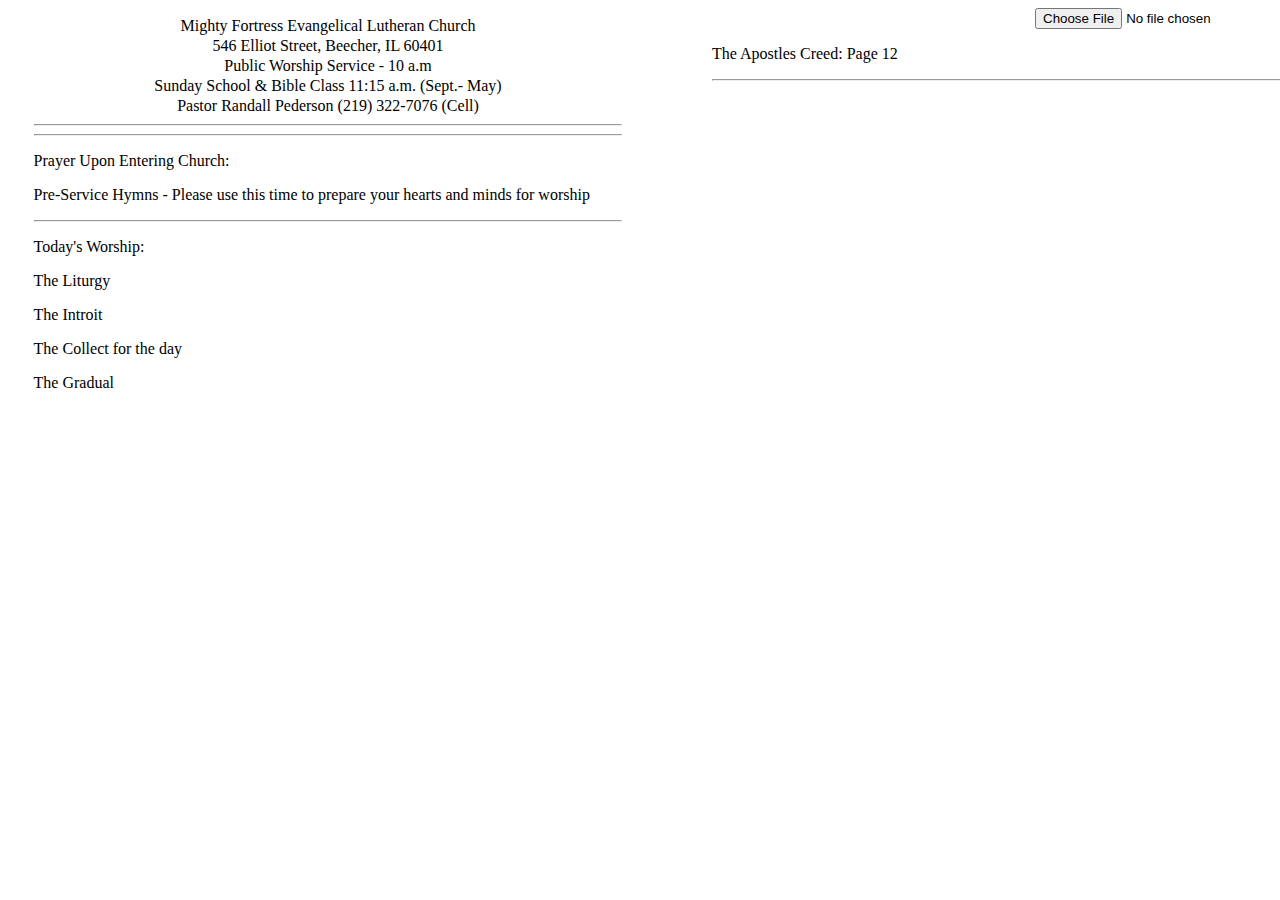
<file: index.html>
<!DOCTYPE html>
<html>
<head>
	<meta charset="utf-8">
	<meta name="viewport" content="width=device-width, initial-scale=1">
	<link rel="stylesheet" href="Bulletins.css">
	<title>Bulletins</title>
<input type="file" id="csvFileInput" accept=".csv">
</head>

<body>
<script src="Bulletins.js"></script>
<div id = "blanket">
<div class="LeftSide">
<div id="ContactInfo">	
<p>Mighty Fortress Evangelical Lutheran Church</p>
<p>546 Elliot Street, Beecher, IL 60401</p>
<p>Public Worship Service - 10 a.m</p>
<p>Sunday School & Bible Class 11:15 a.m. (Sept.- May)</p>
<p>Pastor Randall Pederson (219) 322-7076 (Cell)</p>
</div>
<hr>
<div class="Service">
<p id="SundayName"></p>
<p id="SundayDate"></p>
</div>
<hr>
<div class="Prayer">
	<p>Prayer Upon Entering Church:</p>
	<p id="Prayer"></p>
	<p id="Passage"> </p>
	<p>Pre-Service Hymns - Please use this time to prepare your hearts and minds for worship</p>
</div> 
<hr>
<div class="OrderOfService">
<p>Today's Worship:</p>
<p id="H1"></p>
<p>The Liturgy</p>
<p>The Introit</p>
<p>The Collect for the day</p>
<div id="Epistle"></div>
<p>The Gradual</p>
</div>
</div>

<div class="RightSide">
<div class="OrderOfServiceRight">
	
<p id="Gospel"></p>
<p>The Apostles Creed: Page 12</p>
<p id="H2"></p>
<p id="SermonText"></p>
<strong>
	<u>
		<p id="Title"></p>
	</u>
</strong>
<p id="TheOffertory"></p>
<p id="H3"></p>
<p id="H4"></p>
<hr>

<p id="News"></p>
<p id="counter"></p>
</div>
</div>
</div>
</div>
</body>
</html>
</file>
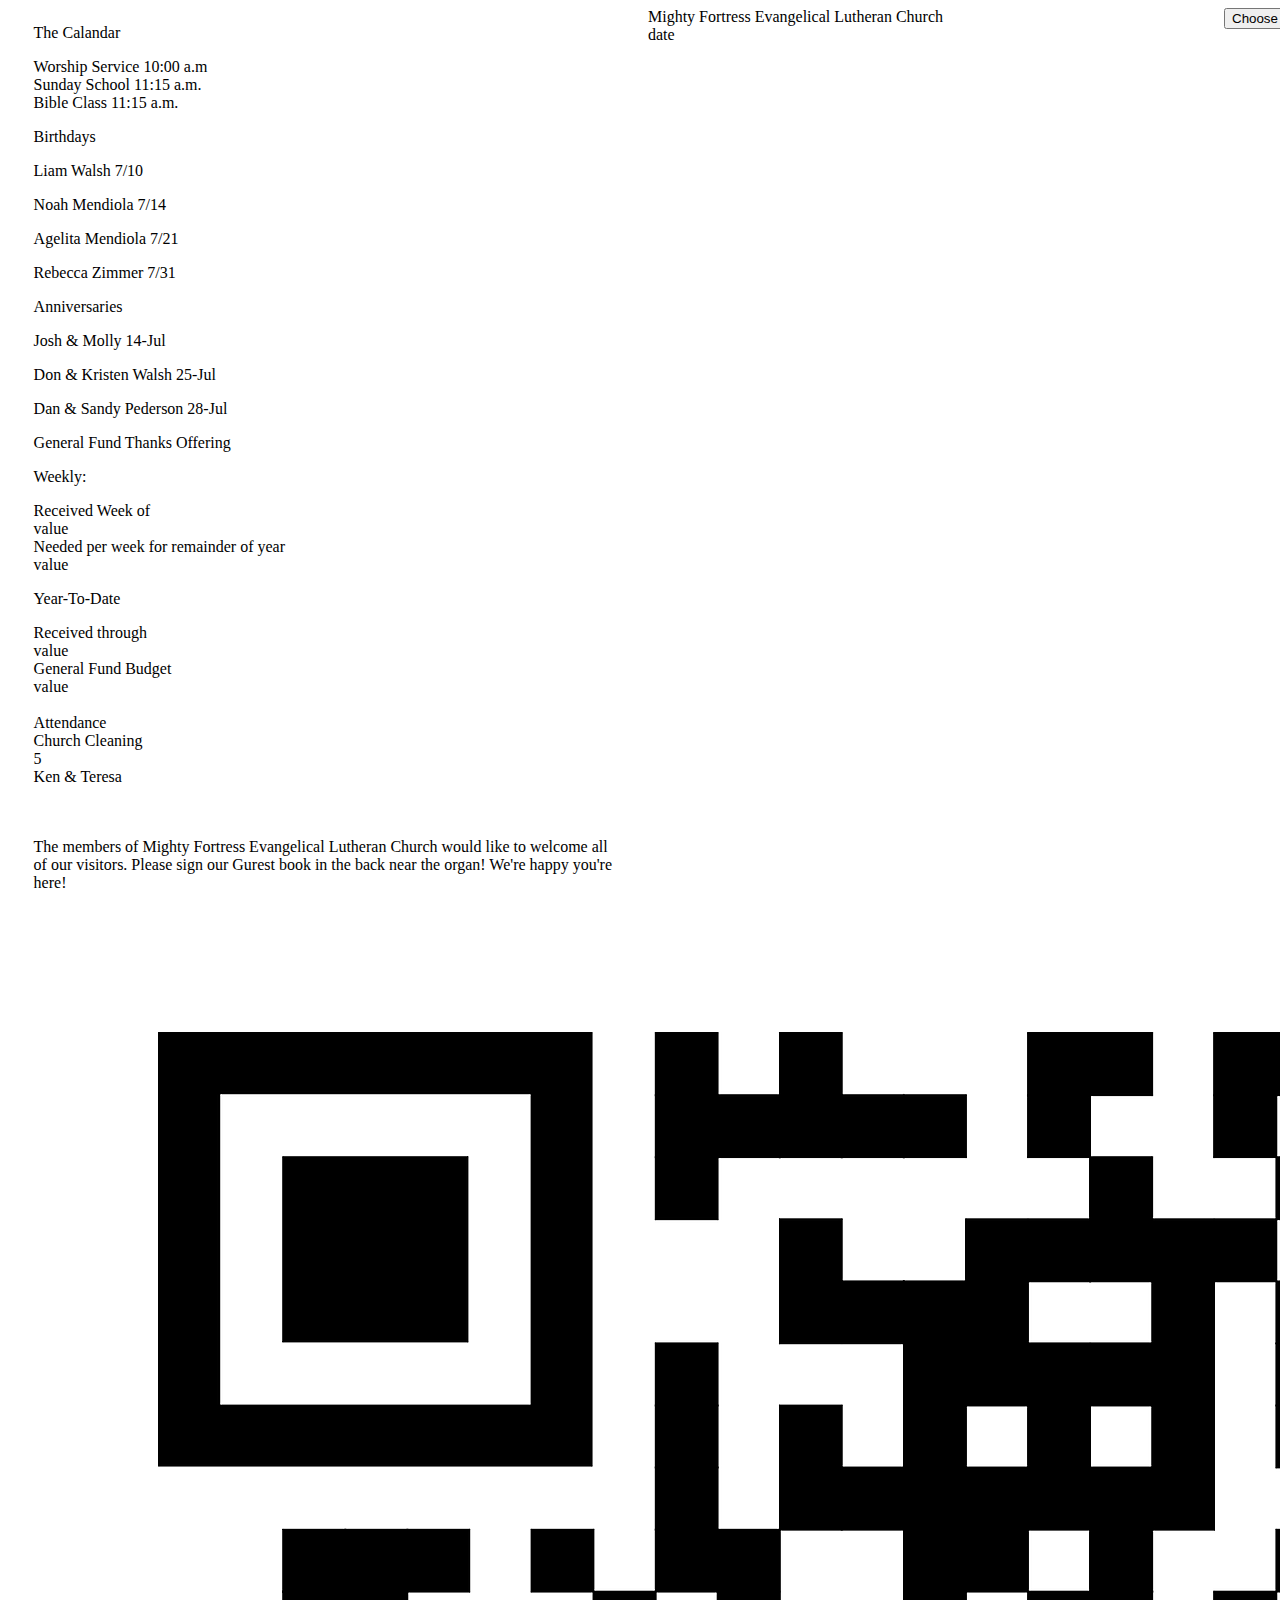
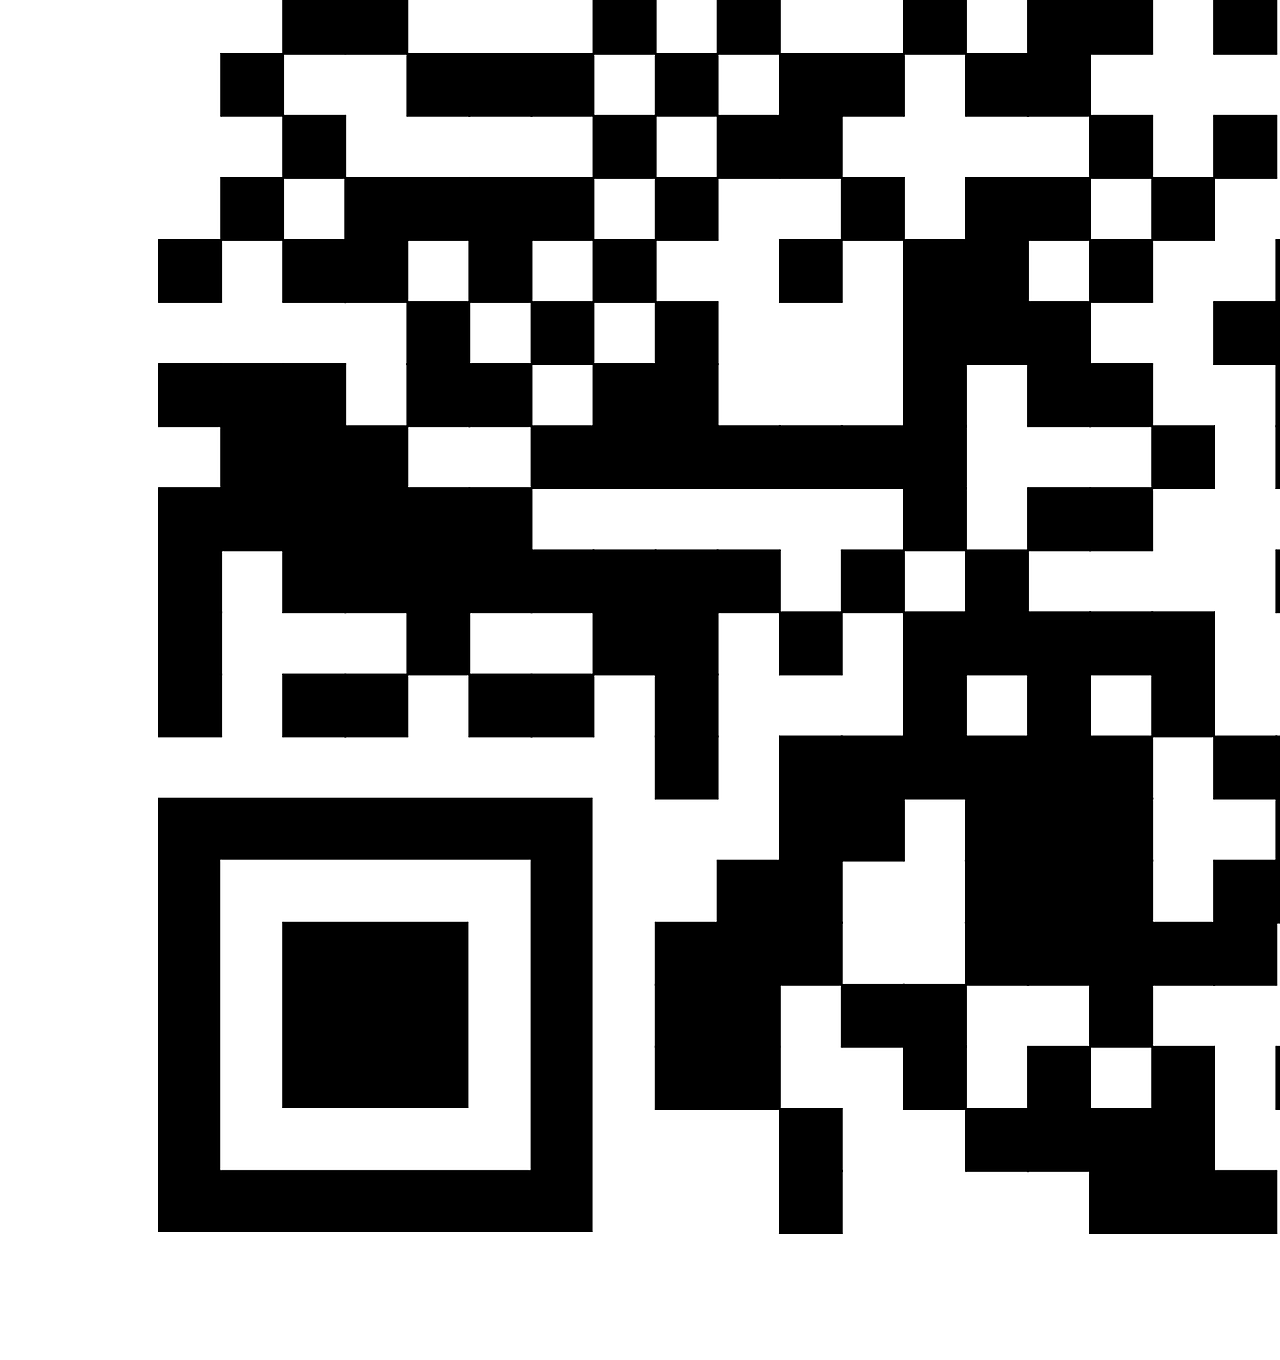
<file: back.html>
<!DOCTYPE html>
<html>
<head>
    <title>Bulletins: Back</title>
    <link rel="stylesheet" href="Bulletins.css">
    <link href='https://fonts.googleapis.com/css?family=Lobster' rel='stylesheet'>
<input type="file" id="csvFileInput" accept=".csv" style="width: 5%">
</head>
<script src="back.js" defer></script>
<body>
<div class="blanket-back">
<div class="RightSide">
<div id="spacer"></div>
<div class="center">  
Mighty Fortress Evangelical Lutheran Church
<div id="Date">
    date
</div>
</div>
</div>
<div class="LeftSide">
    <p class="Header">
        The Calandar
       <!-- <div id="Today"></div> -->
        <div> Worship Service 10:00 a.m</div>
        <div> Sunday School 11:15 a.m.</div>
        <div> Bible Class 11:15 a.m.</div>
    </p>
    <div class="brith-ann">  
        <div id="Birthdays">  
        <p class="Header">
            Birthdays
            <div id="Names"></div>
            <p id="birth-1"></p>
            <p id="birth-2"></p>
            <p id="birth-3"> </p>
            <p id="birth-4"> </p>
            <p id="birth-5"> </p>
            <p id="birth-6"></p>
        </p>
        </div>
        <div id="Anniversaries">
        <p class="Header">
            Anniversaries
        </p>
        <p id="ann-1">""</p>
        <p id="ann-2"></p>
        <p id="ann-3"></p>
        <p id="ann-4"></p>
        <p id="ann-5"></p>
        <p id="ann-6"></p>
        <p></p>
        </div>
    </div>
    <p class="Header-left" id="Full">
        General Fund Thanks Offering
    </p>
    <p class="Header-left" id="Full">
        Weekly:
    </p>
    <div class="Rx-left">
        Received Week of
    
    <div class="Rx" id="Rx-week">
        value
    </div>
    </div>
    <div class="Rx-left">
        Needed per week for remainder of year
        <div class="Rx" id="Rx-year">
            value
        </div>
    </div>
    <p id="yrtd" class="Header">Year-To-Date</p>
    <div class="Rx-left">
        Received through
        <div class="Rx" id="ytd">
            value
        </div>
    </div>
    <div class="Rx-left">
        General Fund Budget
        <div class="Rx" id="gen-bud">
            value
        </div>
    </div>
    <br>
    <div class="Header" id="Attendance" >Attendance</div>
    <div class="Header" id="Cleaning">Church Cleaning</div>
    <div class="left" id="Attendance-num"> 5</div>
    <div class="right" id="Cleaner"></div>
    <br>
    <br>
    <p> The members of Mighty Fortress Evangelical Lutheran Church would like to welcome all of our visitors. Please sign our Gurest book in the back near the organ! We're happy you're here!</p>
    <img src="mightyfortressQR.png">
</div>
</body>
</div>
</html>
</file>
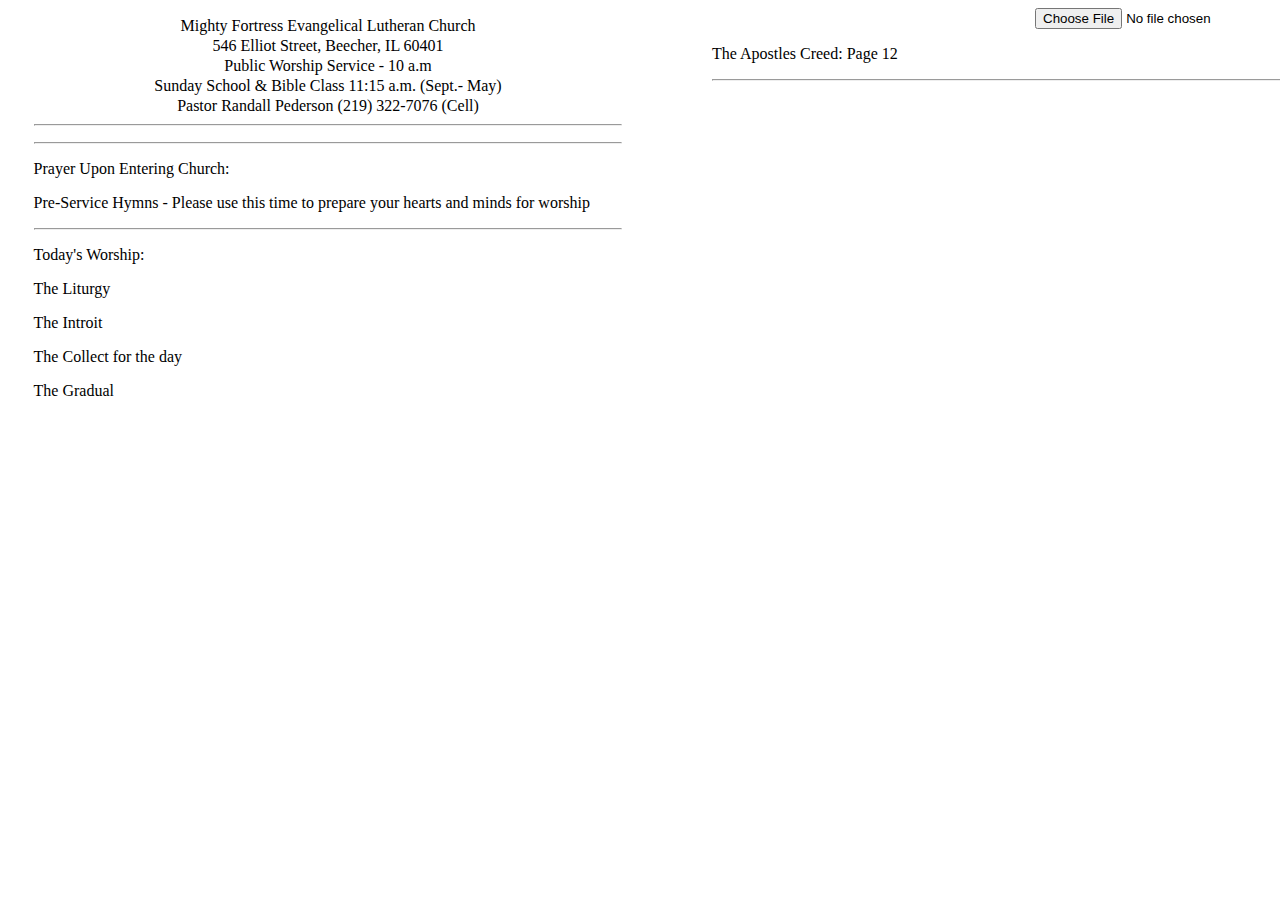
<file: Bulletins.html>
<!DOCTYPE html>
<html>
<head>
	<meta charset="utf-8">
	<meta name="viewport" content="width=device-width, initial-scale=1">
	<link rel="stylesheet" href="Bulletins.css">
	<title></title>
<input type="file" id="csvFileInput" accept=".csv">
</head>

<body>
<script src="Bulletins.js"></script>
<div class="LeftSide">
<div id="ContactInfo">	
<p>Mighty Fortress Evangelical Lutheran Church</p>
<p>546 Elliot Street, Beecher, IL 60401</p>
<p>Public Worship Service - 10 a.m</p>
<p>Sunday School & Bible Class 11:15 a.m. (Sept.- May)</p>
<p>Pastor Randall Pederson (219) 322-7076 (Cell)</p>
</div>
<hr>
<div class="Service">
<p id="SundayName"></p>
<p id="Date"></p>
</div>
<hr>
<div class="Prayer">
	<p>Prayer Upon Entering Church:</p>
	<p id="Prayer"></p>
	<p id="BulletinPassage"> </p>
	<p>Pre-Service Hymns - Please use this time to prepare your hearts and minds for worship</p>
</div>
<hr>
<div class="OrderOfService">
<p>Today's Worship:</p>
<p id="OpeningHymn"></p>
<p>The Liturgy</p>
<p>The Introit</p>
<p>The Collect for the day</p>
<div id="TheEpistle"></div>
<p>The Gradual</p>
</div>
</div>
</div>
<div class="RightSide">
<div class="OrderOfServiceRight">
	
<p id="TheGospelReading"></p>
<p>The Apostles Creed: Page 12</p>
<p id="SermonHymn"></p>
<p id="SermonText"></p>
<strong>
	<u>
		<p id="SermonName"></p>
	</u>
</strong>
<p id="TheOffertory"></p>
<p id="ThirdHymn"></p>
<p id="ClosingHymn"></p>
<hr>
<p id="News"></p>
</div>
</div>
</div>
</body>
</html>
</file>
<file: Bulletins.css>
*{
	text-size-adjust: 11px;
}
Body{
	
	height: 100%;
	width: 100%;
	

}
input{
	float: right;

}
.blanket{
	margin-top: 5%;
	margin-bottom: 5%;
}

.LeftSide{
	width: 46%;
	color: black;
	float: left;
	margin-left: 2%;
	margin-right: 2%;
}

.RightSide{
	width: 45%;
	color: black;
	float: right;
}
.Service{
	text-align: center;
	margin: 1%;
}
.OrderOfService p{
	width: 40%;
}
#SundayName{
	margin:0;
}

#SundayDate{
	margin:0;
}

#ContactInfo{
	text-align: center;
	line-height: .25;
}
#Title{
	margin-left: 15%;
}
@media
print{
	@page {size: landscape;}
}
</file>
